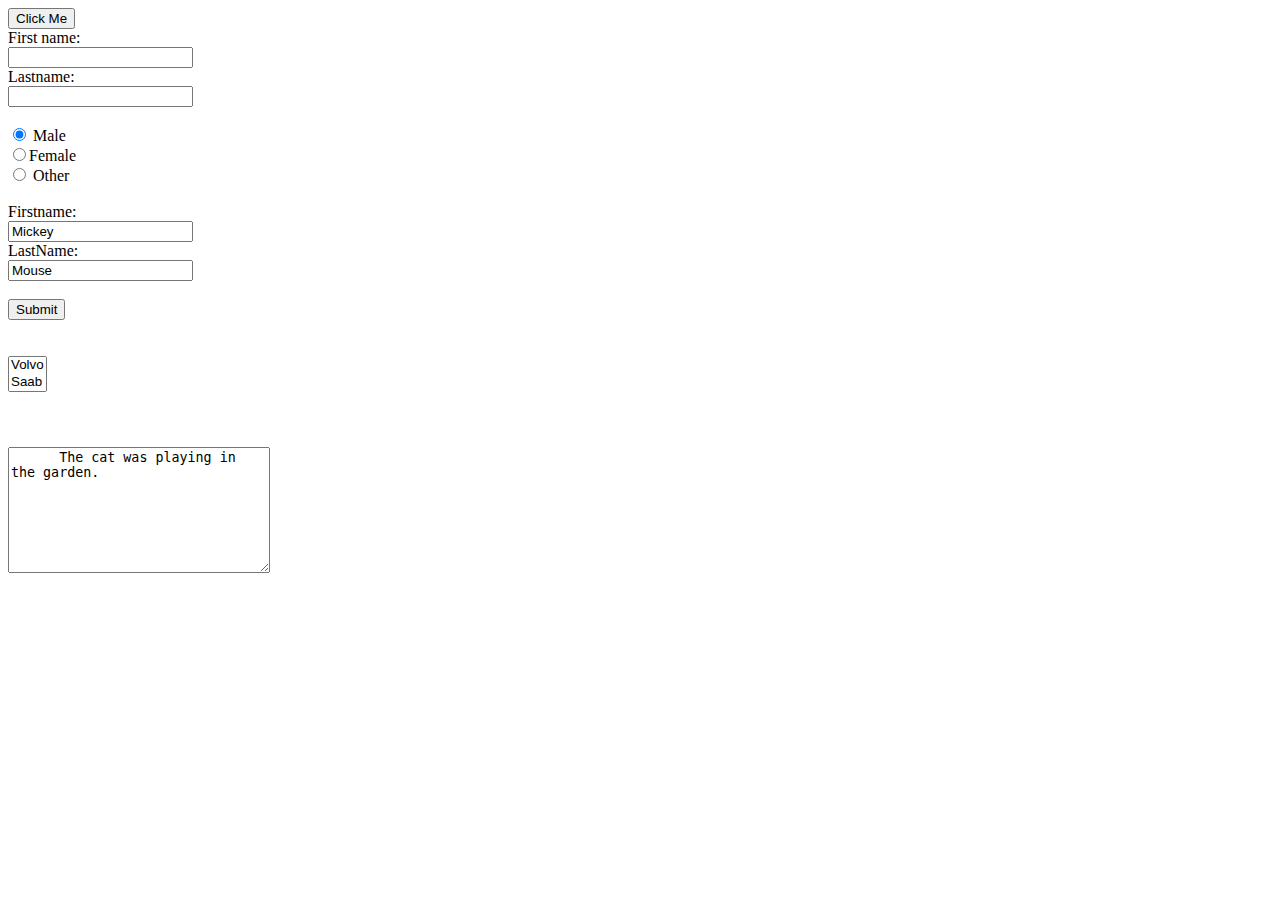
<file: form.html>
<!DOCTYPE html>
<html lang="en" dir="ltr">
  <head>
    <meta charset="utf-8">
    <title>Form</title>
  </head>
  <body>
    <button type="button" name="button" onclick="alert('Hello world')">Click Me</button>
    <form >
      First name: <br>
      <input type="text" name="firstname"> <br>
      Lastname: <br>
      <input type="text" name="lastname">
    </form>
    <br>
    <form>
      <input type="radio" name="gender" value="male" checked> Male <br>
      <input type="radio" name="gender" value="Female">Female <br>
      <input type="radio" name="gender" value="other"> Other
    </form>
   <br>
    <form action="/action_page.php">
      Firstname: <br>
      <input type="text" name="firstname" value="Mickey"> <br>
      LastName: <br>
      <input type="text" name="lastname" value="Mouse"> <br><br>
      <input type="submit" name="" value="Submit">

    </form>
    <br><br>
    <select  name="cars" size="2">
      <option value="Volvo">Volvo</option>
      <option value="saab">Saab</option>
      <option value="BMW">BMW</option>
    </select>
    <br><br><br><br>
    <textarea name="message" rows="8" cols="30">
      The cat was playing in the garden.
    </textarea>
  </body>
</html>
</file>
